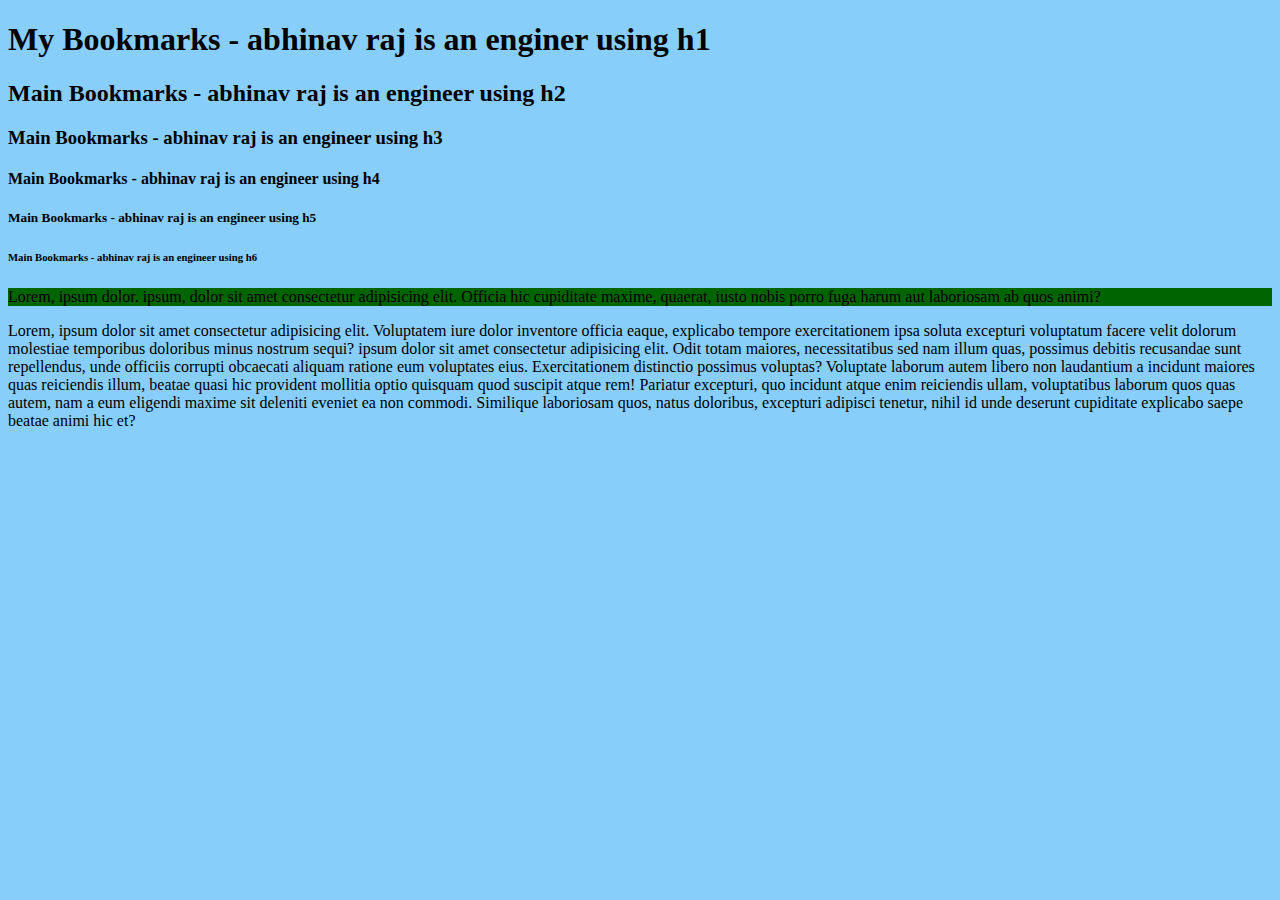
<file: index.html>
<!DOCTYPE html>
<html lang="en">
<head>
    <meta charset="UTF-8">
    <meta name="viewport" content="width=device-width, initial-scale=1.0">
    <title>My Bookmarks -abhinav raj is an engineer </title>
     <link rel="stylesheet" href="style.css"> 
</head>
<body>
    <h1>My Bookmarks - abhinav raj is an enginer using h1</h1>
    <h2>Main Bookmarks - abhinav raj is an engineer using h2</h2>
    <h3>Main Bookmarks - abhinav raj is an engineer using h3</h3>   
    <h4>Main Bookmarks - abhinav raj is an engineer using h4</h4>  
    <h5>Main Bookmarks - abhinav raj is an engineer using h5</h5>  
    <h6>Main Bookmarks - abhinav raj is an engineer using h6</h6> 
    
    <p style="background-color: darkgreen;">Lorem, ipsum dolor. ipsum, dolor sit amet consectetur adipisicing elit. Officia hic cupiditate maxime, quaerat, iusto nobis porro fuga harum aut laboriosam ab quos animi?</p>
    <p>Lorem, ipsum dolor sit amet consectetur adipisicing elit. Voluptatem iure dolor inventore officia eaque, explicabo tempore exercitationem ipsa soluta excepturi voluptatum facere velit dolorum molestiae temporibus doloribus minus nostrum sequi? ipsum dolor sit amet consectetur adipisicing elit. Odit totam maiores, necessitatibus sed nam illum quas, possimus debitis recusandae sunt repellendus, unde officiis corrupti obcaecati aliquam ratione eum voluptates eius. Exercitationem distinctio possimus voluptas? Voluptate laborum autem libero non laudantium a incidunt maiores quas reiciendis illum, beatae quasi hic provident mollitia optio quisquam quod suscipit atque rem! Pariatur excepturi, quo incidunt atque enim reiciendis ullam, voluptatibus laborum quos quas autem, nam a eum eligendi maxime sit deleniti eveniet ea non commodi. Similique laboriosam quos, natus doloribus, excepturi adipisci tenetur, nihil id unde deserunt cupiditate explicabo saepe beatae animi hic et?</p>
</body>
</html>
</file>
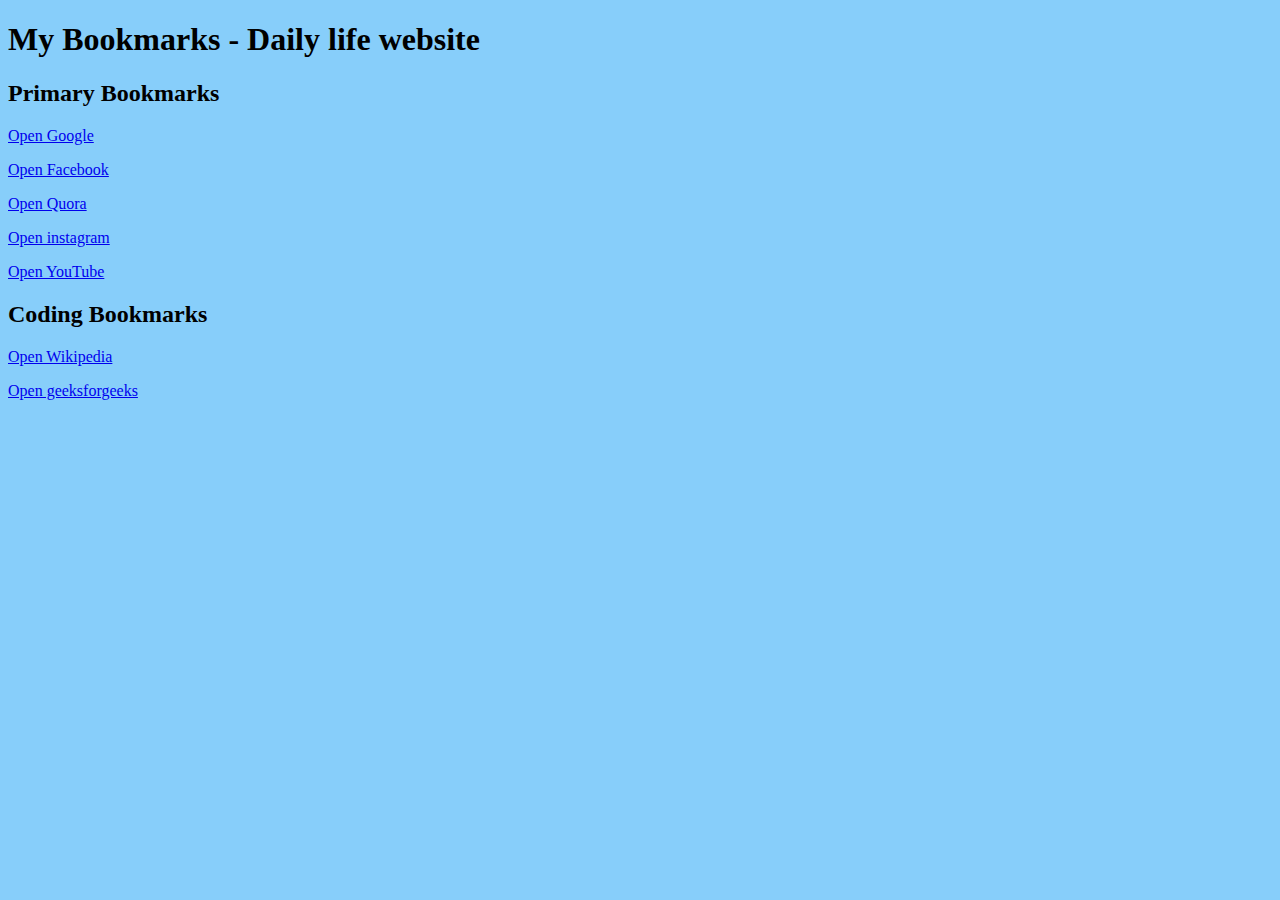
<file: bookmarkmanager.html>
<!DOCTYPE html>
<html lang="en">
<head>
    <meta charset="UTF-8">
    <meta name="viewport" content="width=device-width, initial-scale=1.0">
    <title>Bookmark Manager - Daily life useful website</title>
    <link rel="stylesheet" href="style.css"> 
</head>
<body>
    <h1>My Bookmarks - Daily life website</h1>
    <h2>Primary Bookmarks</h2>
    <p><a target="_blank" href="https://www.google.com">Open Google</a></p>
    <p><a target="_blank" href="https://www.facebook.com">Open Facebook</a></p>
    <p><a target="_blank" href="https://www.quora.com">Open Quora</a></p>
    <p><a target="_blank" href="https://www.instagram.com">Open instagram</a></p>
    <p><a target="_blank" href="https://www.youtube.com">Open YouTube</a></p>
    
    <h2>Coding Bookmarks</h2>
    <p><a target="_blank" href="https://www.wikipedia.com">Open Wikipedia</a></p>
    <p><a target="_blank" href="https://www.geeksforgeeks.com">Open geeksforgeeks</a></p>
</body>
</html>
</file>
<file: style.css>
body{
    background-color: lightskyblue;
}
</file>
